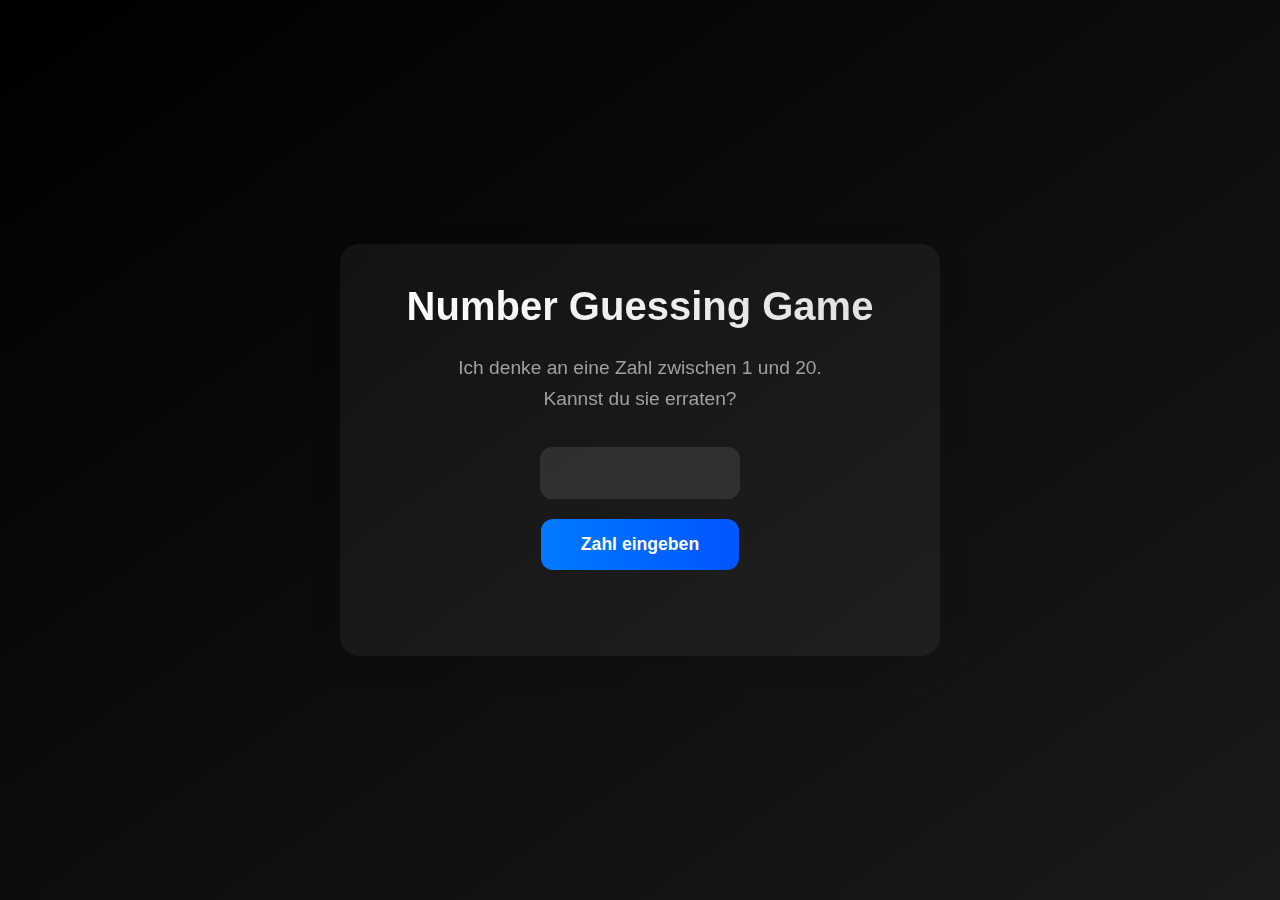
<file: number_guessing_game.html>
<!DOCTYPE html>
<html lang="de">
<head>
    <meta charset="UTF-8">
    <meta name="viewport" content="width=device-width, initial-scale=1.0">
    <title>Number Guessing Game</title>
    <style>
        * {
            margin: 0;
            padding: 0;
            box-sizing: border-box;
            font-family: -apple-system, BlinkMacSystemFont, 'Segoe UI', Roboto, Oxygen, Ubuntu, Cantarell, sans-serif;
        }

        body {
            min-height: 100vh;
            background: linear-gradient(145deg, #000000, #1a1a1a);
            color: #ffffff;
            display: flex;
            justify-content: center;
            align-items: center;
            padding: 20px;
        }

        .container {
            background: rgba(255, 255, 255, 0.05);
            backdrop-filter: blur(10px);
            border-radius: 20px;
            padding: 40px;
            max-width: 600px;
            width: 100%;
            text-align: center;
            box-shadow: 0 8px 32px rgba(0, 0, 0, 0.1);
        }

        h1 {
            font-size: 2.5rem;
            margin-bottom: 1.5rem;
            background: linear-gradient(90deg, #fff, #e0e0e0);
            -webkit-background-clip: text;
            -webkit-text-fill-color: transparent;
            font-weight: 700;
        }

        p {
            font-size: 1.2rem;
            margin-bottom: 2rem;
            color: #a0a0a0;
            line-height: 1.6;
        }

        .game-input {
            background: rgba(255, 255, 255, 0.1);
            border: none;
            border-radius: 12px;
            padding: 15px 25px;
            font-size: 1.2rem;
            color: white;
            width: 200px;
            margin-bottom: 20px;
            text-align: center;
            transition: all 0.3s ease;
        }

        .game-input:focus {
            outline: none;
            background: rgba(255, 255, 255, 0.15);
            box-shadow: 0 0 0 2px rgba(255, 255, 255, 0.2);
        }

        .submit-btn {
            background: linear-gradient(90deg, #007AFF, #0055FF);
            border: none;
            border-radius: 12px;
            padding: 15px 40px;
            font-size: 1.1rem;
            color: white;
            cursor: pointer;
            transition: all 0.3s ease;
            font-weight: 600;
        }

        .submit-btn:hover {
            transform: translateY(-2px);
            box-shadow: 0 5px 15px rgba(0, 122, 255, 0.3);
        }

        .message {
            margin-top: 20px;
            font-size: 1.1rem;
            min-height: 1.5em;
            color: #a0a0a0;
        }

        .correct {
            color: #34C759;
        }

        .wrong {
            color: #FF3B30;
        }
        
    </style>
</head>
<body>
    <div class="container">
        <h1>Number Guessing Game</h1>
        <p>Ich denke an eine Zahl zwischen 1 und 20.<br>Kannst du sie erraten?</p>
        <input type="number" class="game-input" min="1" max="20">
        <br>
        <button class="submit-btn">Zahl eingeben</button>
        <div class="message"></div>
    </div>

    <script>
        document.addEventListener('DOMContentLoaded', () => {
            const input = document.querySelector('.game-input');
            const button = document.querySelector('.submit-btn');
            const message = document.querySelector('.message');
            const container = document.querySelector('.container');
            
            let targetNumber = Math.floor(Math.random() * 20) + 1;
            
            const checkGuess = () => {
                const guess = parseInt(input.value);
                
                if (isNaN(guess) || guess < 1 || guess > 20) {
                    message.textContent = 'Bitte gib eine Zahl zwischen 1 und 20 ein.';
                    message.className = 'message wrong';
                    container.classList.add('shake');
                    setTimeout(() => container.classList.remove('shake'), 300);
                    return;
                }
                
                if (guess === targetNumber) {
                    message.textContent = 'Richtig! Du hast die Zahl gefunden! 🎉';
                    message.className = 'message correct';
                    button.textContent = 'Neues Spiel';
                    button.removeEventListener('click', checkGuess);
                    button.addEventListener('click', resetGame);
                } else {
                    const hint = guess > targetNumber ? 'Die Zahl ist kleiner!' : 'Die Zahl ist größer!';
                    message.textContent = hint;
                    message.className = 'message wrong';
                    container.classList.add('shake');
                    setTimeout(() => container.classList.remove('shake'), 300);
                }
                
                input.value = '';
                input.focus();
            };
            
            const resetGame = () => {
                targetNumber = Math.floor(Math.random() * 20) + 1;
                message.textContent = '';
                message.className = 'message';
                button.textContent = 'Überprüfen';
                input.value = '';
                button.removeEventListener('click', resetGame);
                button.addEventListener('click', checkGuess);
                input.focus();
            };
            
            button.addEventListener('click', checkGuess);
            
            input.addEventListener('keyup', (event) => {
                if (event.key === 'Enter') {
                    button.click();
                }
            });
        });
    </script>
</body>
</html>
</file>
